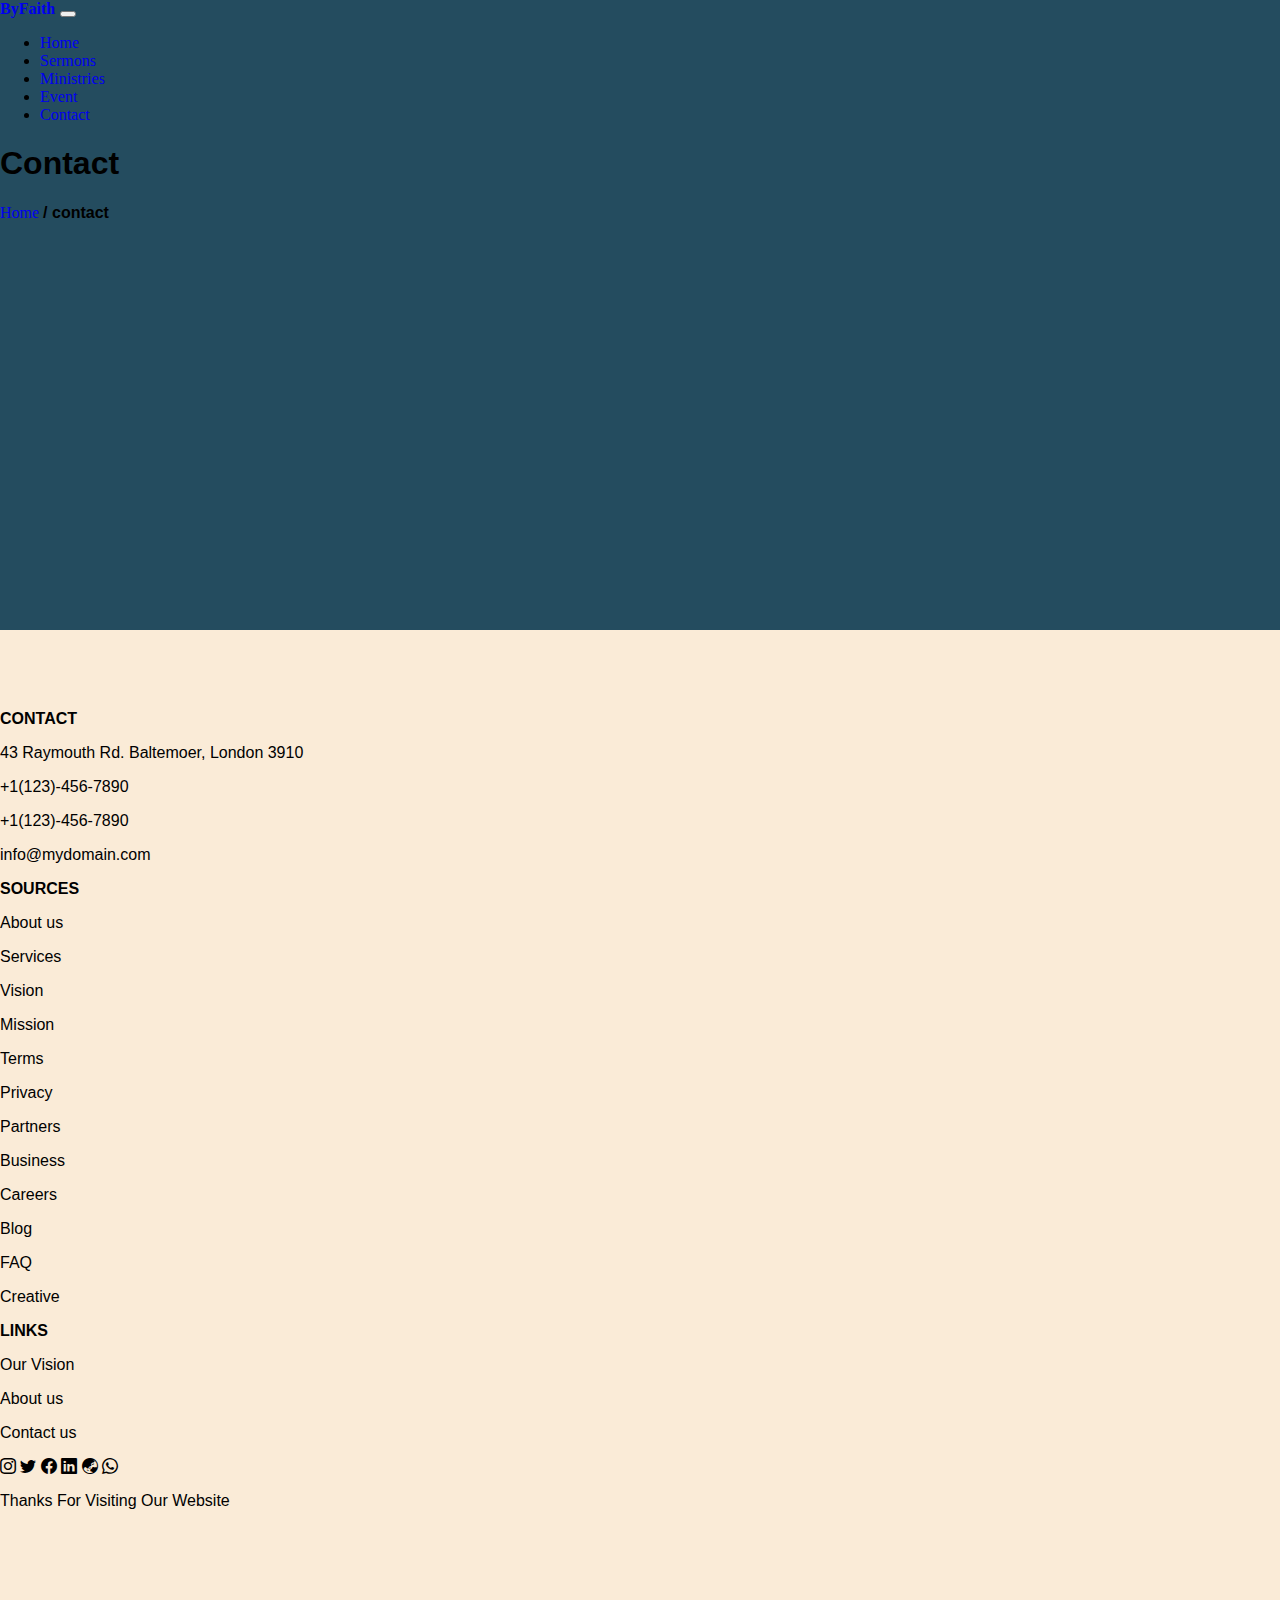
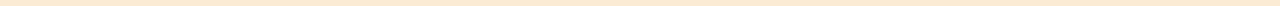
<file: contact.html>
<!DOCTYPE html>
<html lang="en">
<head>
    <meta charset="UTF-8">
    <meta name="viewport" content="width=device-width, initial-scale=1.0">
    <link href="https://cdn.jsdelivr.net/npm/bootstrap@5.0.2/dist/css/bootstrap.min.css" rel="stylesheet" integrity="sha384-EVSTQN3/azprG1Anm3QDgpJLIm9Nao0Yz1ztcQTwFspd3yD65VohhpuuCOmLASjC" crossorigin="anonymous">
    <script src="https://cdn.jsdelivr.net/npm/bootstrap@5.0.2/dist/js/bootstrap.bundle.min.js" integrity="sha384-MrcW6ZMFYlzcLA8Nl+NtUVF0sA7MsXsP1UyJoMp4YLEuNSfAP+JcXn/tWtIaxVXM" crossorigin="anonymous"></script>
    <link rel="stylesheet" href="style.css">
    <link rel="stylesheet" href="https://cdn.jsdelivr.net/npm/bootstrap-icons@1.11.1/font/bootstrap-icons.css">
    <title>Document</title>
</head>
<body>
    
    <!-- HEADER --> 

 
    <!-- Ministries -->
    <section  class="bg-section">
      <div class="container">
        <nav class="navbar navbar-expand-lg navbar-light bg-transparent">
          <div class="container">
            <a class="navbar-brand text-white" href="#" ><strong>ByFaith</strong></a>
            <button class="navbar-toggler " type="button" data-bs-toggle="collapse" data-bs-target="#navbarNav" aria-controls="navbarNav" aria-expanded="false" aria-label="Toggle navigation">
              <span class="navbar-toggler-icon "></span>
            </button>
          </div>
            <div class="collapse navbar-collapse" id="navbarNav">
              <ul class="navbar-nav ">
                <li class="nav-item">
                  <a class="nav-link active text-white" aria-current="page" href="./index.html">Home</a>
                </li>
                <li class="nav-item">
                  <a class="nav-link text-white" href="#">Sermons</a>
                </li>
                <li class="nav-item">
                  <a class="nav-link text-white" href="./ministries.html">Ministries</a>
                </li>
                <li class="nav-item">
                  <a class="nav-link text-white" href="Event.html">Event</a>
                </li>
                <li class="nav-item">
                  <a class="nav-link text-white" href="./contact.html">Contact</a>
                </li>
                
              </ul>
            </div>
          </div>
        </nav>
          <div class="row intro-text align-items-center justify-content-center">
          <div class="col-md-12 text-center pt-5 mt-4">
          <h1 class="site-heading site-animate fadeInUp site-animated text-white"><strong class="d-block text-white">Contact</strong></h1>
          <div class="d-flex justify-content-center"><a href="./index.html" class="text-warning">Home </a> <strong class="d-block text-white text-uppercase letter-spacing"><b> /</b> contact</strong></div>
          </div>
          </div>
          </div>
    </section>

      
       <!-- FOOTER -->
       <footer>
        <section class="container-flude site-section" id="section-footer">
        <div class="container">
          <div class="row">
            <div class="col-lg-4"><strong>CONTACT</strong>
              <p class="mt-4">43 Raymouth Rd. Baltemoer, London 3910</p>
              <p>+1(123)-456-7890</p>
              <p>+1(123)-456-7890</p>
              <p>info@mydomain.com</p>
            </div>
            <div class="col-lg-4"><strong>SOURCES</strong>
            <div class="row">
              <div class="col-6">
                <p class="mt-4">About us</p>
                <p>Services</p>
                <p>Vision</p>
                <p>Mission</p>
                <p>Terms</p>
                <p>Privacy</p>
              </div>
              <div class="col-6">
                <p class="mt-4">Partners</p>
                <p>Business</p>
                <p>Careers</p>
                <p>Blog</p>
                <p>FAQ</p>
                <p>Creative</p>
              </div>
            </div>
            </div>
            <div class="col-lg-4"><Strong>LINKS</Strong>
              <p class="mt-4">Our Vision</p>
              <p>About us</p>
              <p>Contact us</p>
              <span><i class="bi bi-instagram"></i> <i class="bi bi-twitter"></i> <i class="bi bi-facebook"></i> <i class="bi bi-linkedin"></i> <i class="bi bi-globe-asia-australia"></i> <i class="bi bi-whatsapp"></i></span>
            </div>
            <div class="row pt-4"><p class="h6 text-center mt-4">Thanks For Visiting Our Website</p></div>
          </div>
        </div>
      </section>
      </footer>
  </body>
  </html>
</file>
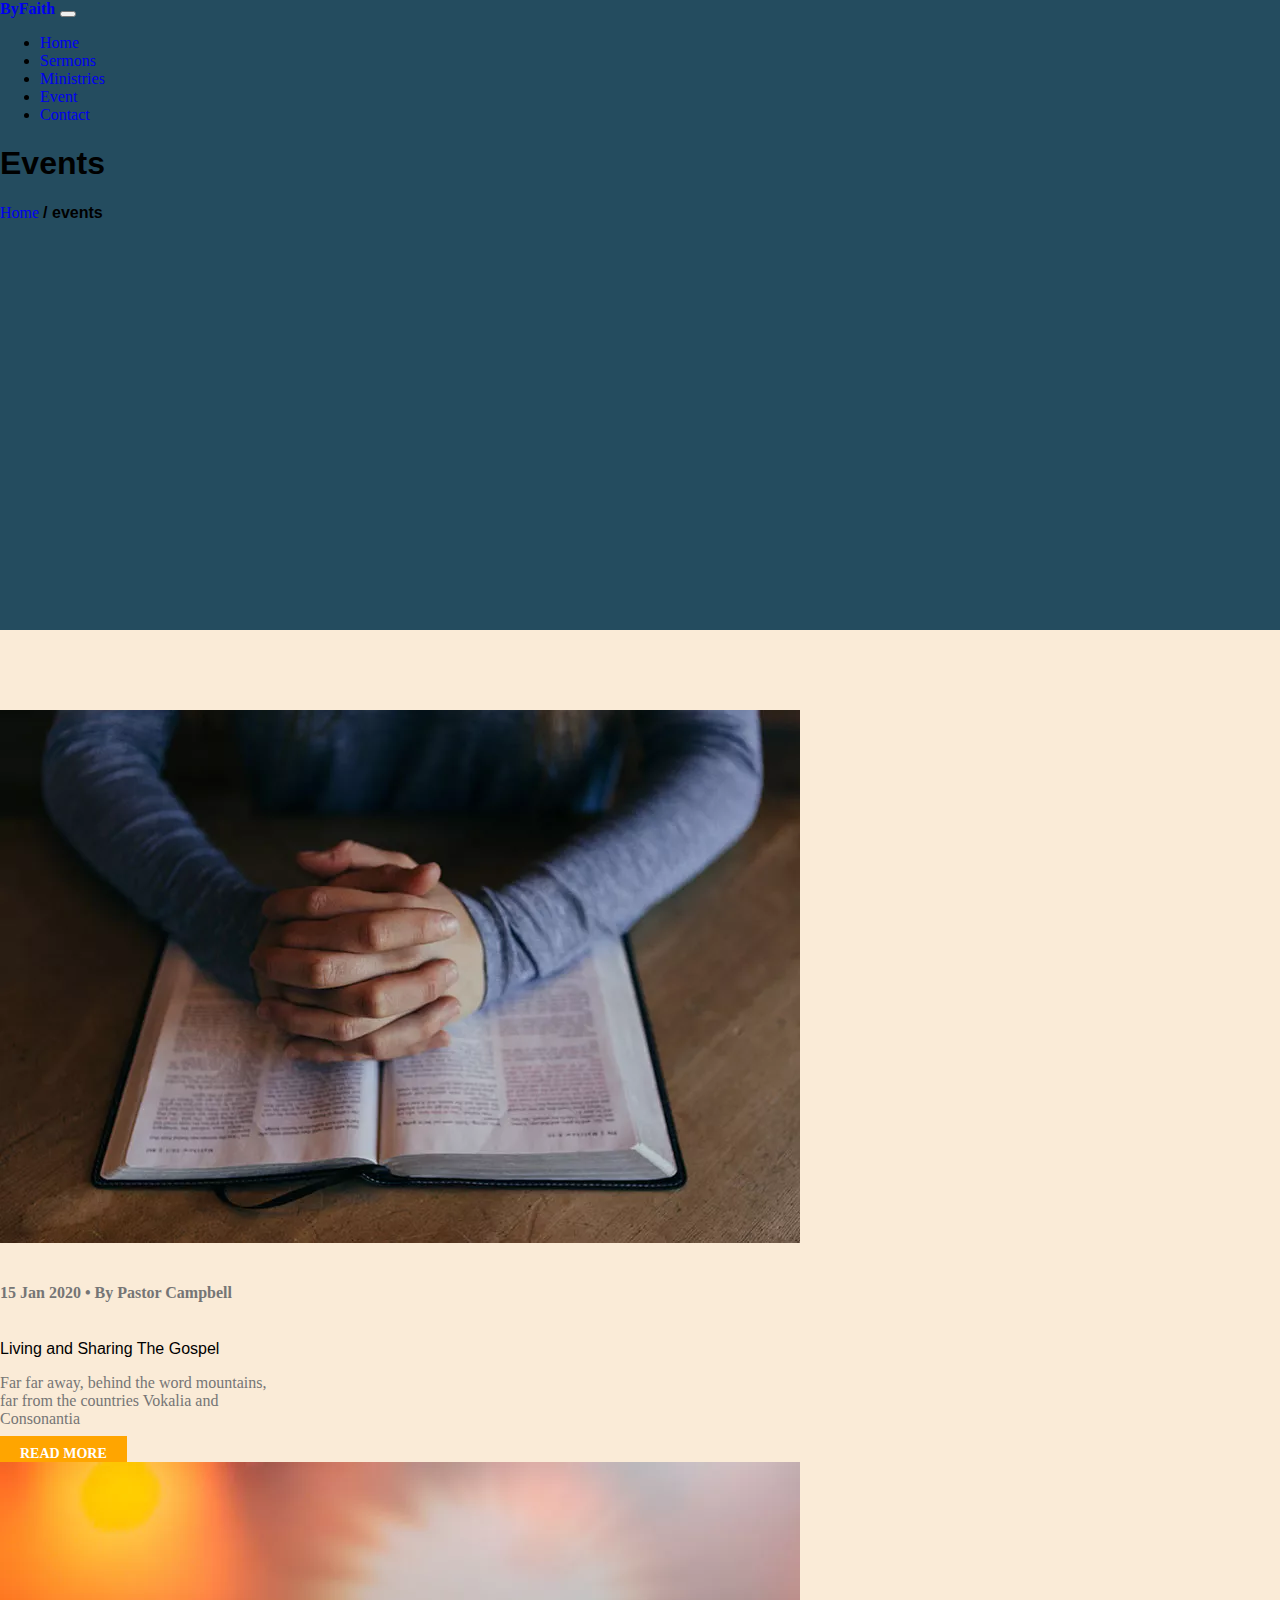
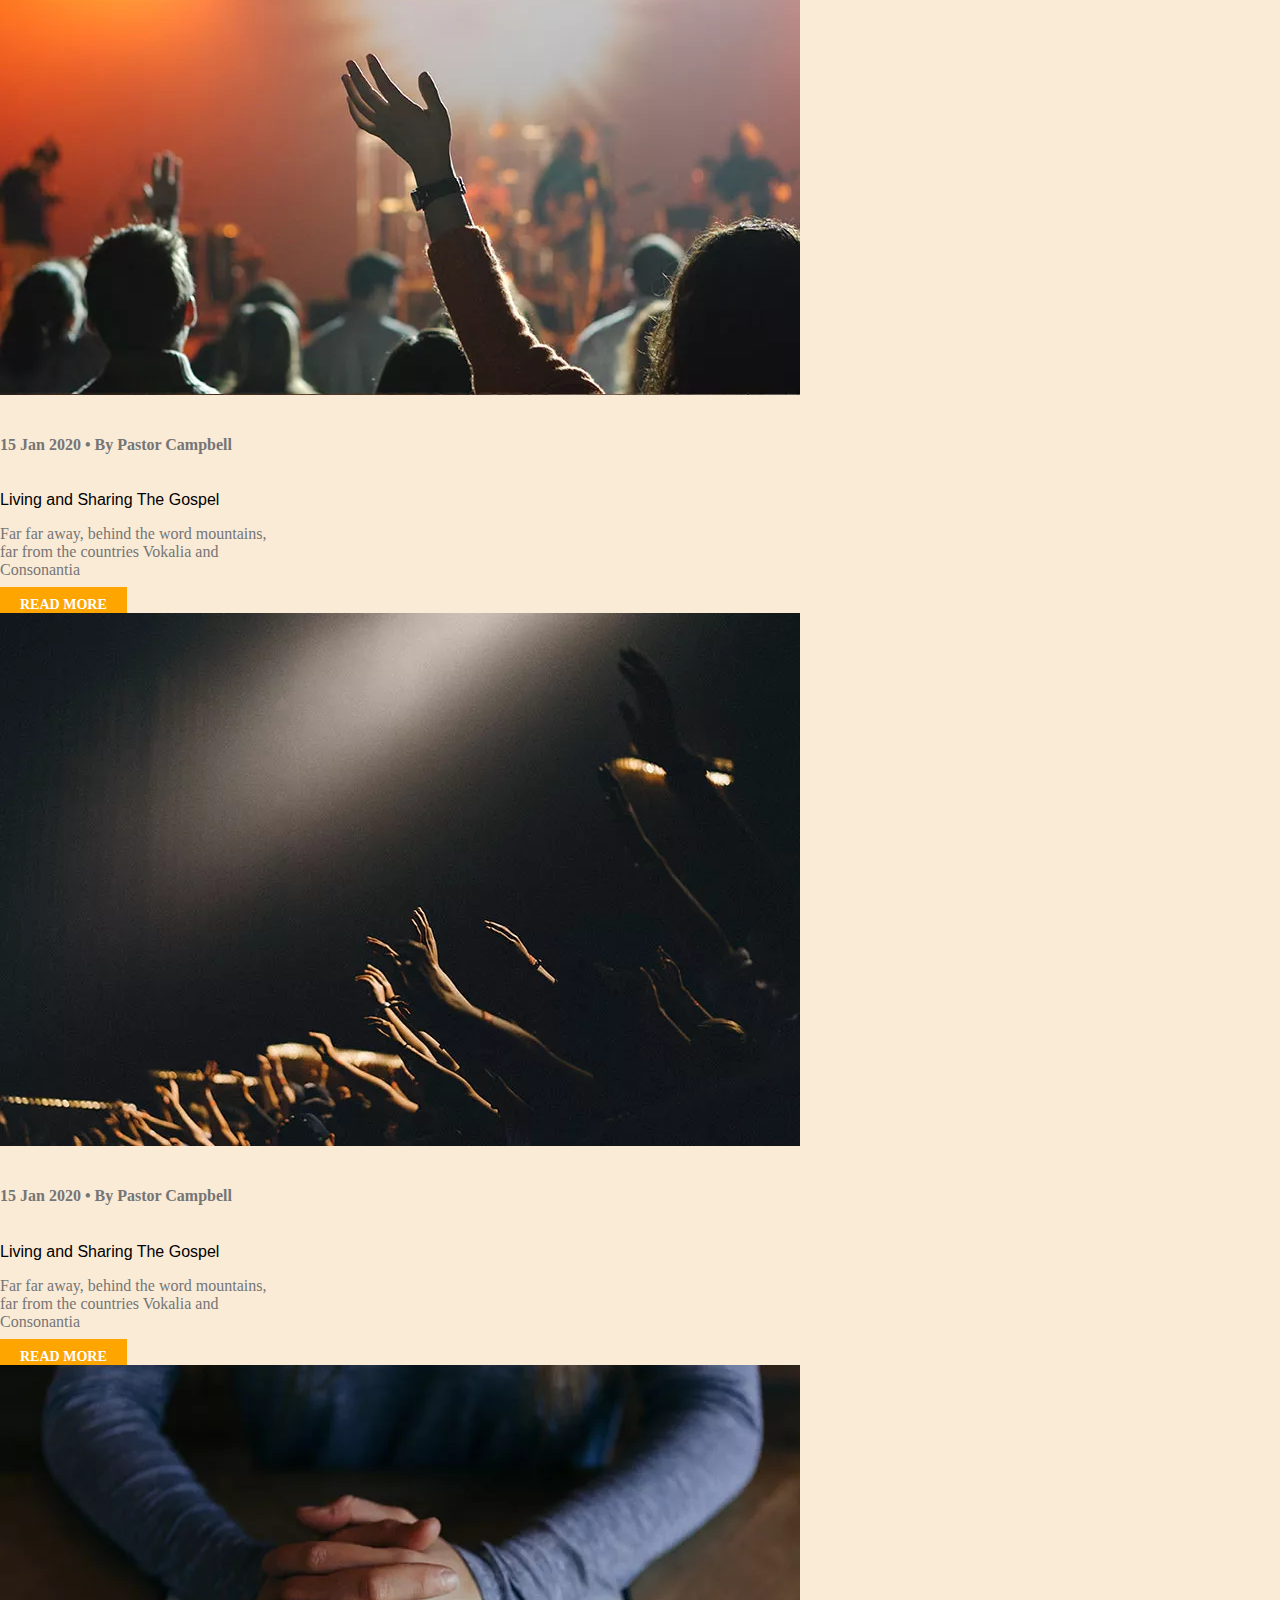
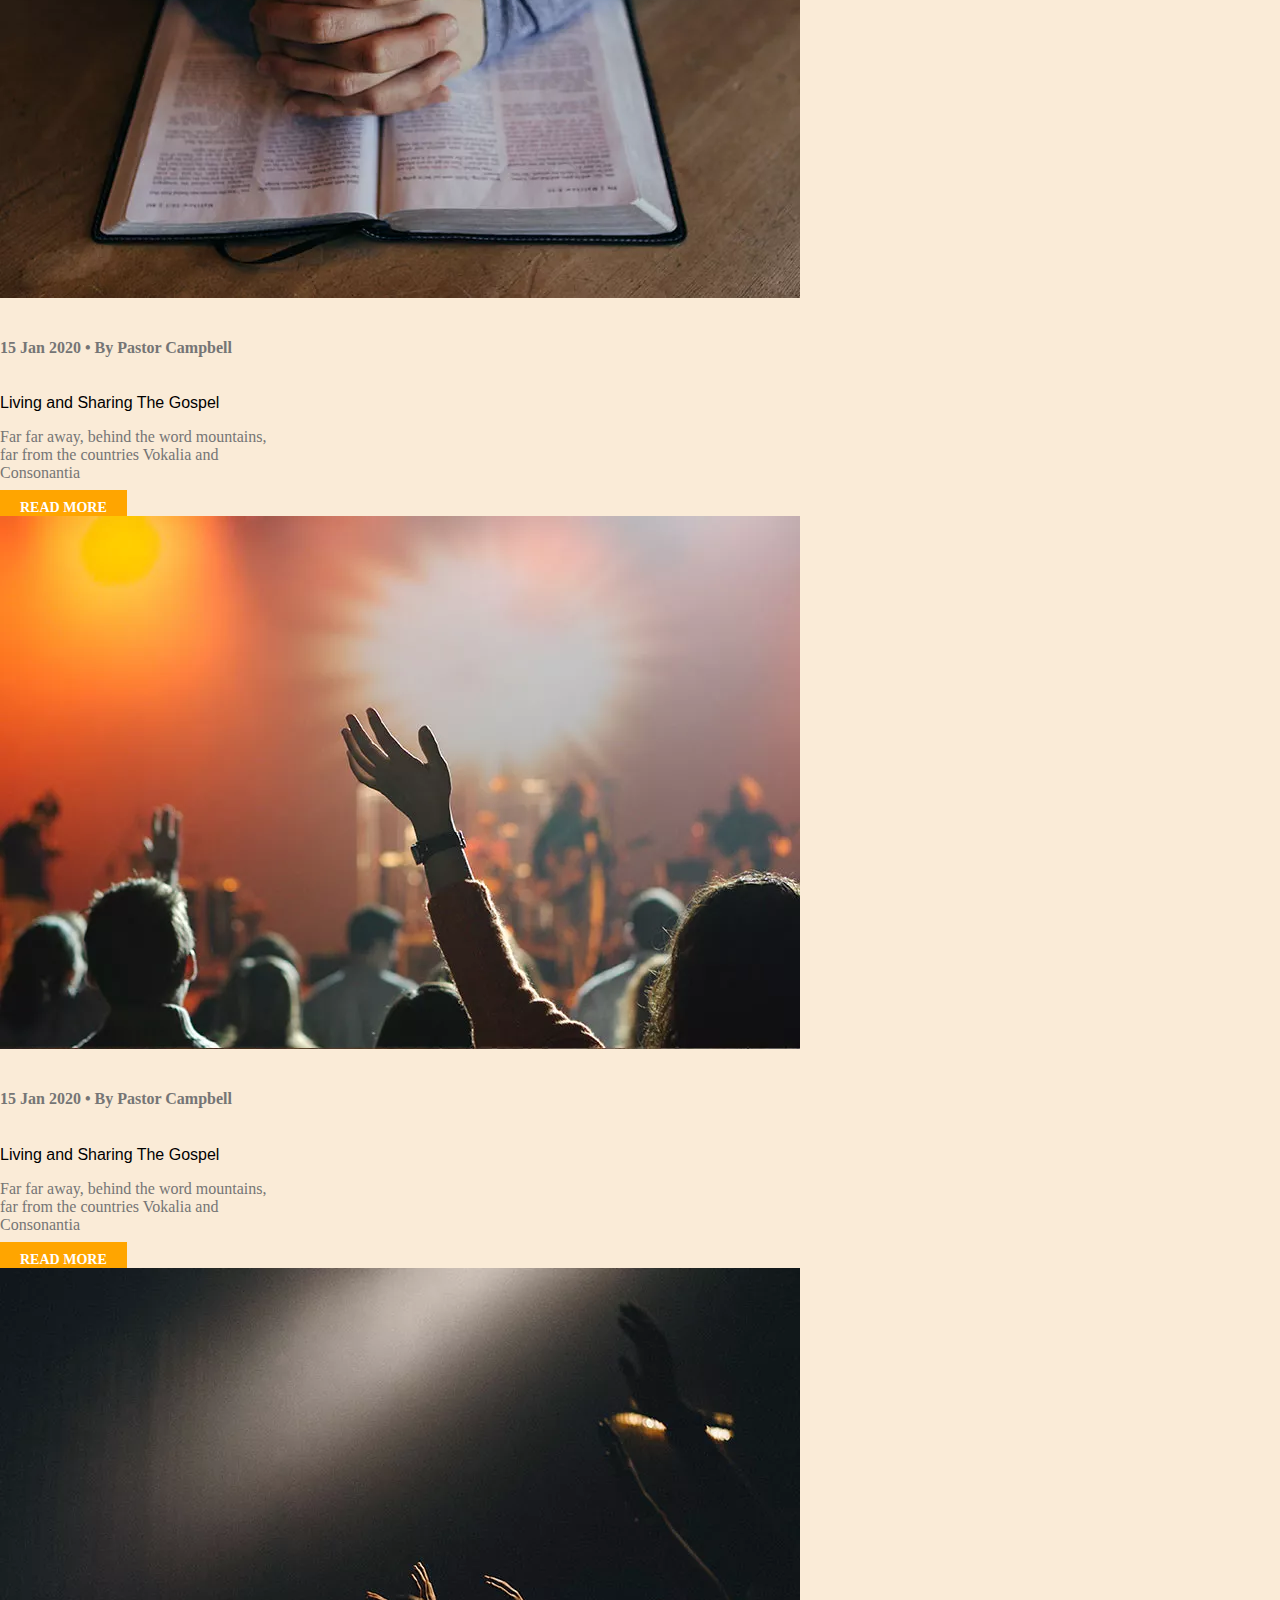
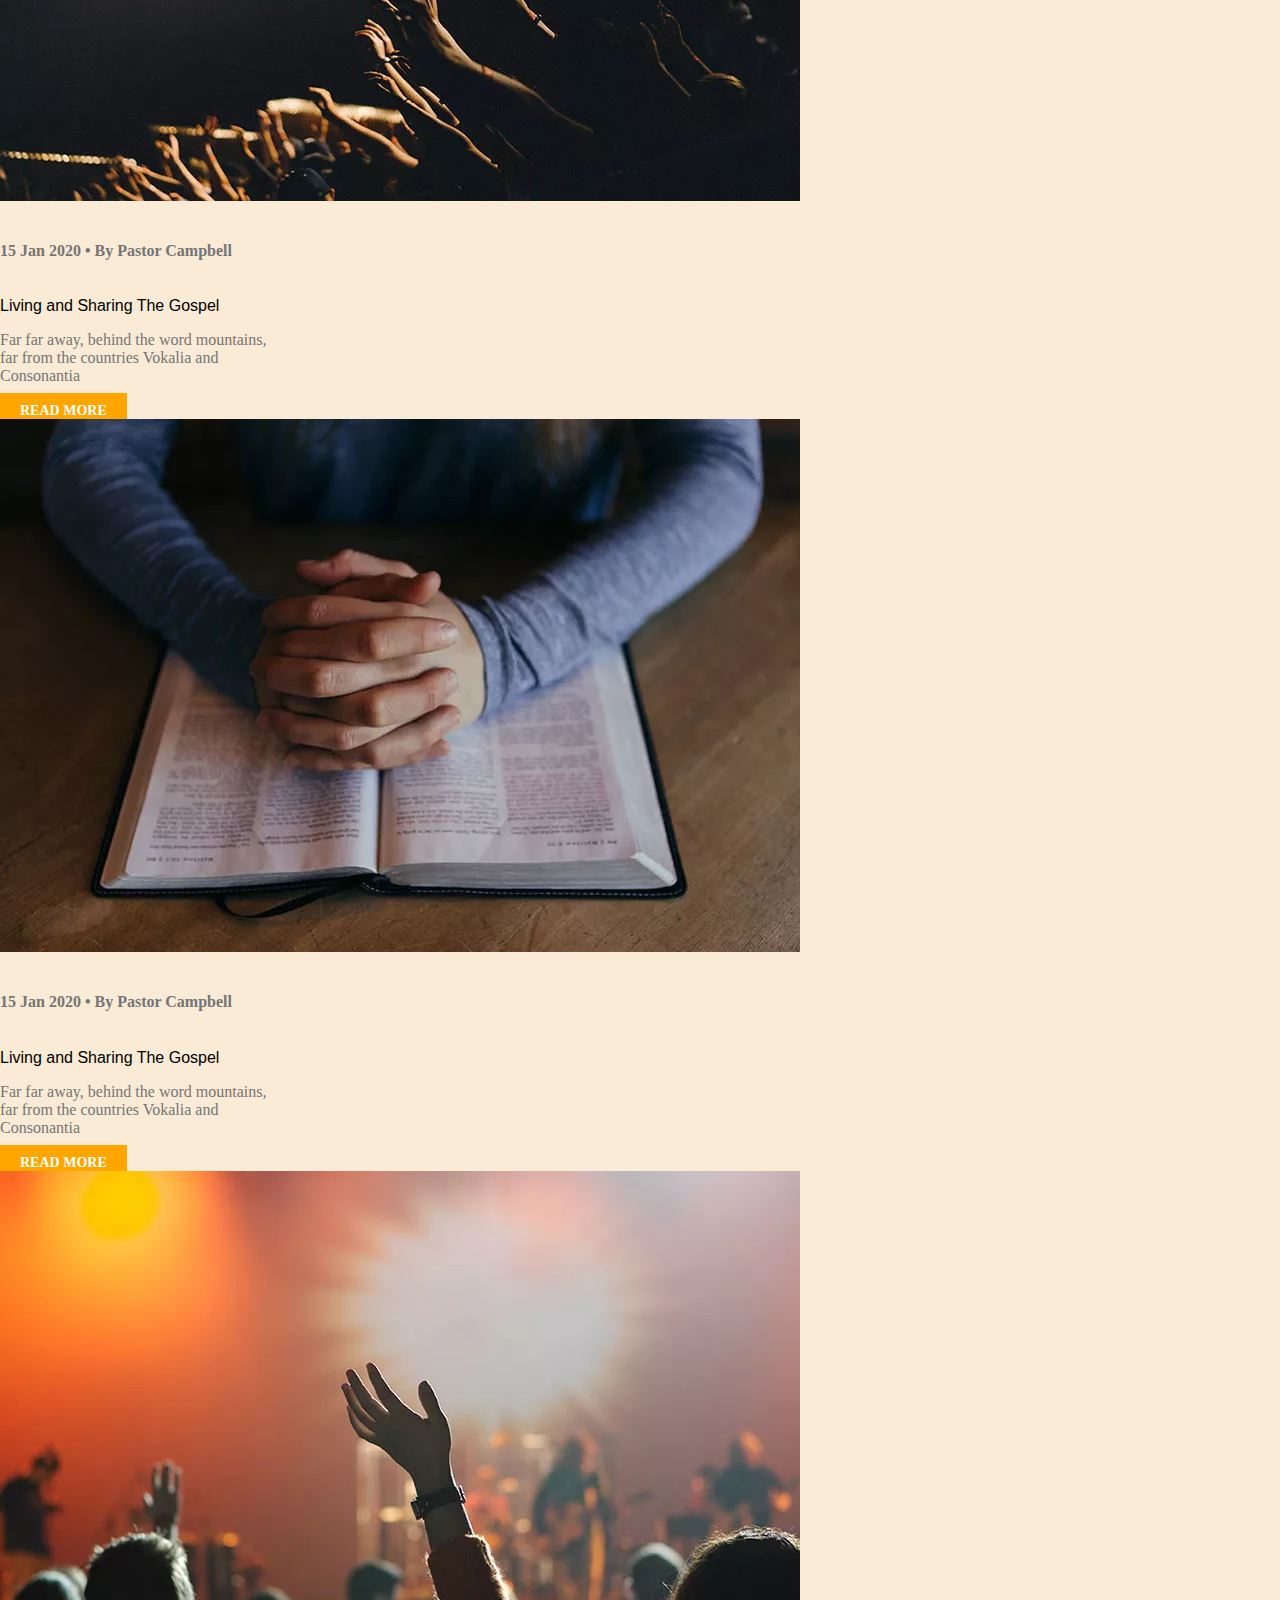
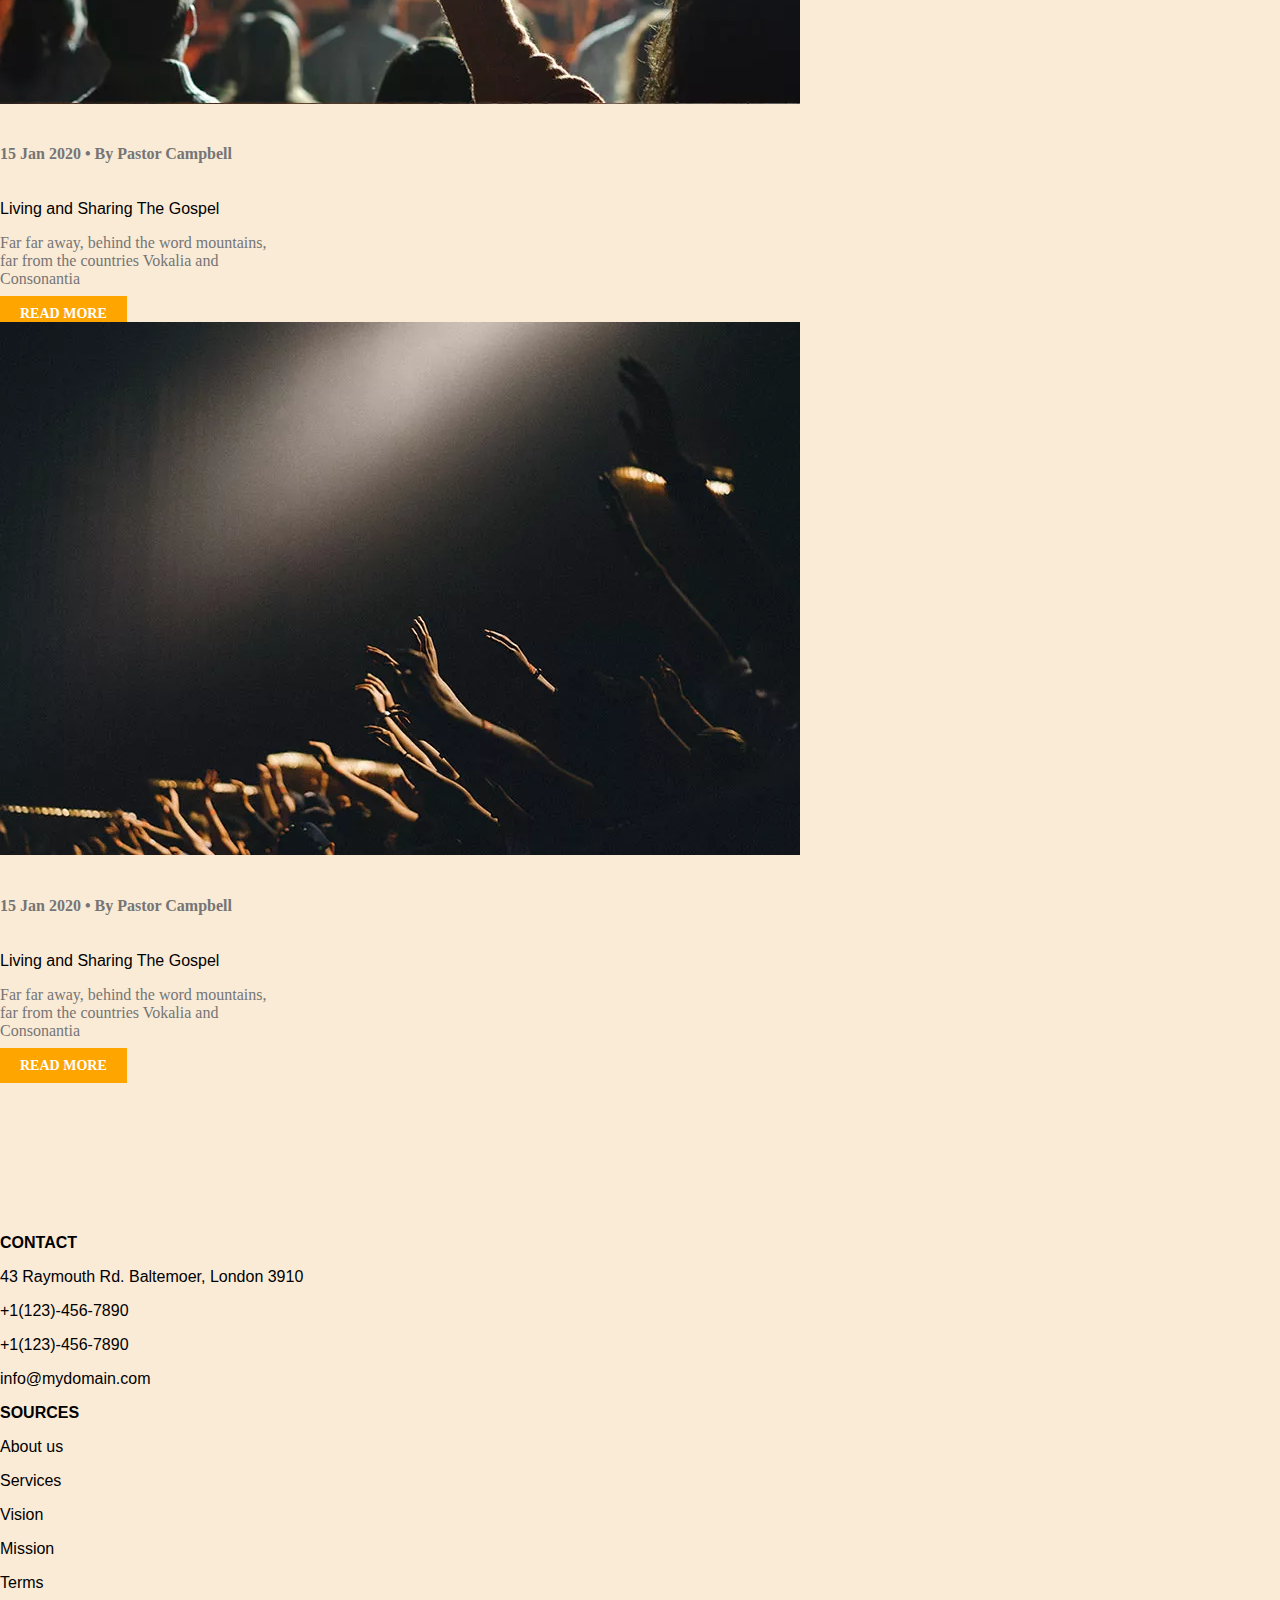
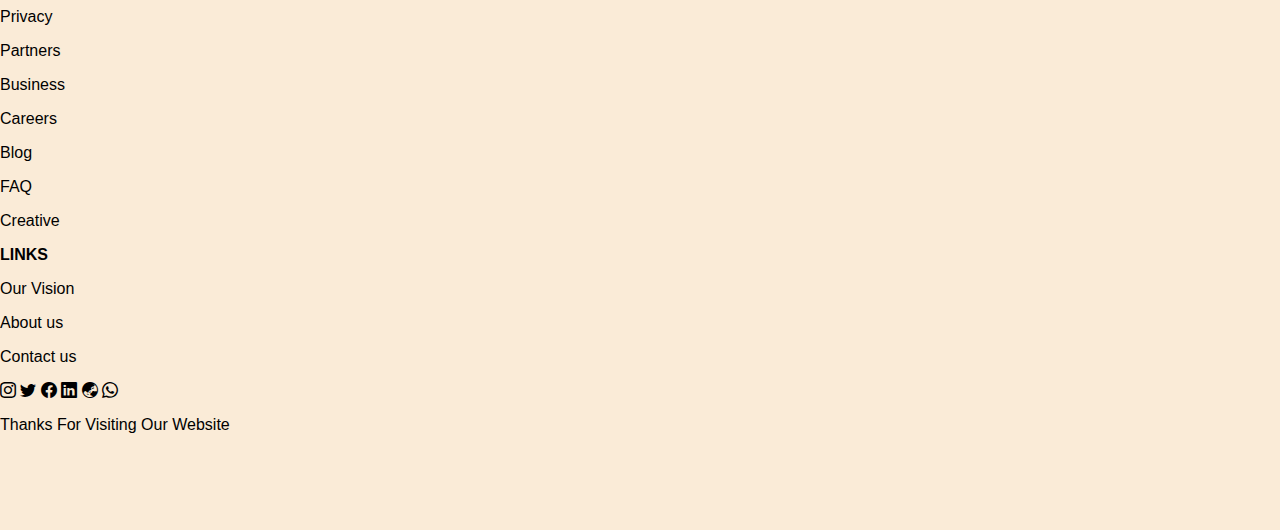
<file: Event.html>
<!DOCTYPE html>
<html lang="en">
<head>
    <meta charset="UTF-8">
    <meta name="viewport" content="width=device-width, initial-scale=1.0">
    <link href="https://cdn.jsdelivr.net/npm/bootstrap@5.0.2/dist/css/bootstrap.min.css" rel="stylesheet" integrity="sha384-EVSTQN3/azprG1Anm3QDgpJLIm9Nao0Yz1ztcQTwFspd3yD65VohhpuuCOmLASjC" crossorigin="anonymous">
    <script src="https://cdn.jsdelivr.net/npm/bootstrap@5.0.2/dist/js/bootstrap.bundle.min.js" integrity="sha384-MrcW6ZMFYlzcLA8Nl+NtUVF0sA7MsXsP1UyJoMp4YLEuNSfAP+JcXn/tWtIaxVXM" crossorigin="anonymous"></script>
    <link rel="stylesheet" href="style.css">
    <link rel="stylesheet" href="https://cdn.jsdelivr.net/npm/bootstrap-icons@1.11.1/font/bootstrap-icons.css">
    <title>Document</title>
</head>
<body>
    
    <!-- HEADER --> 


    <!-- Ministries -->
    <section  class="bg-section">
      <div class="container">
        <nav class="navbar navbar-expand-lg navbar-light bg-transparent">
          <div class="container">
            <a class="navbar-brand text-white" href="#" ><strong>ByFaith</strong></a>
            <button class="navbar-toggler " type="button" data-bs-toggle="collapse" data-bs-target="#navbarNav" aria-controls="navbarNav" aria-expanded="false" aria-label="Toggle navigation">
              <span class="navbar-toggler-icon "></span>
            </button>
          </div>
            <div class="collapse navbar-collapse" id="navbarNav">
              <ul class="navbar-nav ">
                <li class="nav-item">
                  <a class="nav-link active text-white" aria-current="page" href="./index.html">Home</a>
                </li>
                <li class="nav-item">
                  <a class="nav-link text-white" href="#">Sermons</a>
                </li>
                <li class="nav-item">
                  <a class="nav-link text-white" href="./ministries.html">Ministries</a>
                </li>
                <li class="nav-item">
                  <a class="nav-link text-white" href="Event.html">Event</a>
                </li>
                <li class="nav-item">
                  <a class="nav-link text-white" href="./contact.html">Contact</a>
                </li>
                
              </ul>
            </div>
          </div>
        </nav>
          <div class="row intro-text align-items-center justify-content-center">
          <div class="col-md-12 text-center pt-5 mt-4">
          <h1 class="site-heading site-animate fadeInUp site-animated text-white"><strong class="d-block text-white">Events</strong></h1>
          <div class="d-flex justify-content-center"><a href="./index.html" class="text-warning">Home </a> <strong class="d-block text-white text-uppercase letter-spacing"><b> /</b> events</strong></div>
          </div>
          </div>
          </div>
    </section>


    <!-- cards -->
    <section class="container-flude site-section" id="section-sermons">
    <div class="container">
    <div class="row mt-4" >
      <div class="col-lg-4">
        <div class="card" style="width: 22rem;">
<img src="./images/img_1.jpg.webp" class="card-img-top" alt="...">
<div class="card-body">
<h6 class="card-title font-s-c">15 Jan 2020 • By Pastor Campbell</h6>
<p class="h5">Living and Sharing The Gospel</p>
<p class="card-text font-s-c">Far far away, behind the word mountains,<br>far from the countries Vokalia and <br>Consonantia</p>
<a href="#" class="btn btn-warning rounded-pill">READ MORE</a>
</div>
</div>
      </div>
      <div class="col-lg-4">
        <div class="card" style="width: 22rem;">
<img src="./images/img_2.jpg.webp" class="card-img-top" alt="...">
<div class="card-body">
<h6 class="card-title font-s-c">15 Jan 2020 • By Pastor Campbell</h6>
<p class="h5">Living and Sharing The Gospel</p>
<p class="card-text font-s-c">Far far away, behind the word mountains, <br>far from the countries Vokalia and <br>Consonantia</p>
<a href="#" class="btn btn-warning rounded-pill">READ MORE</a>
</div>
</div>
      </div>
      <div class="col-lg-4">
        <div class="card" style="width: 22rem;">
<img src="./images/img_4.jpg.webp" class="card-img-top" alt="...">
<div class="card-body">
<h6 class="card-title font-s-c">15 Jan 2020 • By Pastor Campbell</h6>
<p class="h5">Living and Sharing The Gospel</p>
<p class="card-text font-s-c">Far far away, behind the word mountains, <br>far from the countries Vokalia and <br>Consonantia</p>
<a href="#" class="btn btn-warning rounded-pill">READ MORE</a>
</div>
</div>
      </div>
    </div>
    <div class="row mt-4" >
      <div class="col-lg-4">
        <div class="card" style="width: 22rem;">
<img src="./images/img_1.jpg.webp" class="card-img-top" alt="...">
<div class="card-body">
<h6 class="card-title font-s-c">15 Jan 2020 • By Pastor Campbell</h6>
<p class="h5">Living and Sharing The Gospel</p>
<p class="card-text font-s-c">Far far away, behind the word mountains,<br>far from the countries Vokalia and <br>Consonantia</p>
<a href="#" class="btn btn-warning rounded-pill">READ MORE</a>
</div>
</div>
      </div>
      <div class="col-lg-4">
        <div class="card" style="width: 22rem;">
<img src="./images/img_2.jpg.webp" class="card-img-top" alt="...">
<div class="card-body">
<h6 class="card-title font-s-c">15 Jan 2020 • By Pastor Campbell</h6>
<p class="h5">Living and Sharing The Gospel</p>
<p class="card-text font-s-c">Far far away, behind the word mountains, <br>far from the countries Vokalia and <br>Consonantia</p>
<a href="#" class="btn btn-warning rounded-pill">READ MORE</a>
</div>
</div>
      </div>
      <div class="col-lg-4">
        <div class="card" style="width: 22rem;">
<img src="./images/img_4.jpg.webp" class="card-img-top" alt="...">
<div class="card-body">
<h6 class="card-title font-s-c">15 Jan 2020 • By Pastor Campbell</h6>
<p class="h5">Living and Sharing The Gospel</p>
<p class="card-text font-s-c">Far far away, behind the word mountains, <br>far from the countries Vokalia and <br>Consonantia</p>
<a href="#" class="btn btn-warning rounded-pill">READ MORE</a>
</div>
</div>
      </div>
    </div>
    <div class="row mt-4" >
      <div class="col-lg-4">
        <div class="card" style="width: 22rem;">
<img src="./images/img_1.jpg.webp" class="card-img-top" alt="...">
<div class="card-body">
<h6 class="card-title font-s-c">15 Jan 2020 • By Pastor Campbell</h6>
<p class="h5">Living and Sharing The Gospel</p>
<p class="card-text font-s-c">Far far away, behind the word mountains,<br>far from the countries Vokalia and <br>Consonantia</p>
<a href="#" class="btn btn-warning rounded-pill">READ MORE</a>
</div>
</div>
      </div>
      <div class="col-lg-4">
        <div class="card" style="width: 22rem;">
<img src="./images/img_2.jpg.webp" class="card-img-top" alt="...">
<div class="card-body">
<h6 class="card-title font-s-c">15 Jan 2020 • By Pastor Campbell</h6>
<p class="h5">Living and Sharing The Gospel</p>
<p class="card-text font-s-c">Far far away, behind the word mountains, <br>far from the countries Vokalia and <br>Consonantia</p>
<a href="#" class="btn btn-warning rounded-pill">READ MORE</a>
</div>
</div>
      </div>
      <div class="col-lg-4">
        <div class="card" style="width: 22rem;">
<img src="./images/img_4.jpg.webp" class="card-img-top" alt="...">
<div class="card-body">
<h6 class="card-title font-s-c">15 Jan 2020 • By Pastor Campbell</h6>
<p class="h5">Living and Sharing The Gospel</p>
<p class="card-text font-s-c">Far far away, behind the word mountains, <br>far from the countries Vokalia and <br>Consonantia</p>
<a href="#" class="btn btn-warning rounded-pill">READ MORE</a>
</div>
</div>
      </div>
    </div>
    </div>
    </section>
       <!-- FOOTER -->
       <footer>
        <section class="container-flude site-section" id="section-footer">
        <div class="container">
          <div class="row">
            <div class="col-lg-4"><strong>CONTACT</strong>
              <p class="mt-4">43 Raymouth Rd. Baltemoer, London 3910</p>
              <p>+1(123)-456-7890</p>
              <p>+1(123)-456-7890</p>
              <p>info@mydomain.com</p>
            </div>
            <div class="col-lg-4"><strong>SOURCES</strong>
            <div class="row">
              <div class="col-6">
                <p class="mt-4">About us</p>
                <p>Services</p>
                <p>Vision</p>
                <p>Mission</p>
                <p>Terms</p>
                <p>Privacy</p>
              </div>
              <div class="col-6">
                <p class="mt-4">Partners</p>
                <p>Business</p>
                <p>Careers</p>
                <p>Blog</p>
                <p>FAQ</p>
                <p>Creative</p>
              </div>
            </div>
            </div>
            <div class="col-lg-4"><Strong>LINKS</Strong>
              <p class="mt-4">Our Vision</p>
              <p>About us</p>
              <p>Contact us</p>
              <span><i class="bi bi-instagram"></i> <i class="bi bi-twitter"></i> <i class="bi bi-facebook"></i> <i class="bi bi-linkedin"></i> <i class="bi bi-globe-asia-australia"></i> <i class="bi bi-whatsapp"></i></span>
            </div>
            <div class="row pt-4"><p class="h6 text-center mt-4">Thanks For Visiting Our Website</p></div>
          </div>
        </div>
      </section>
      </footer>
  </body>
  </html>
</file>
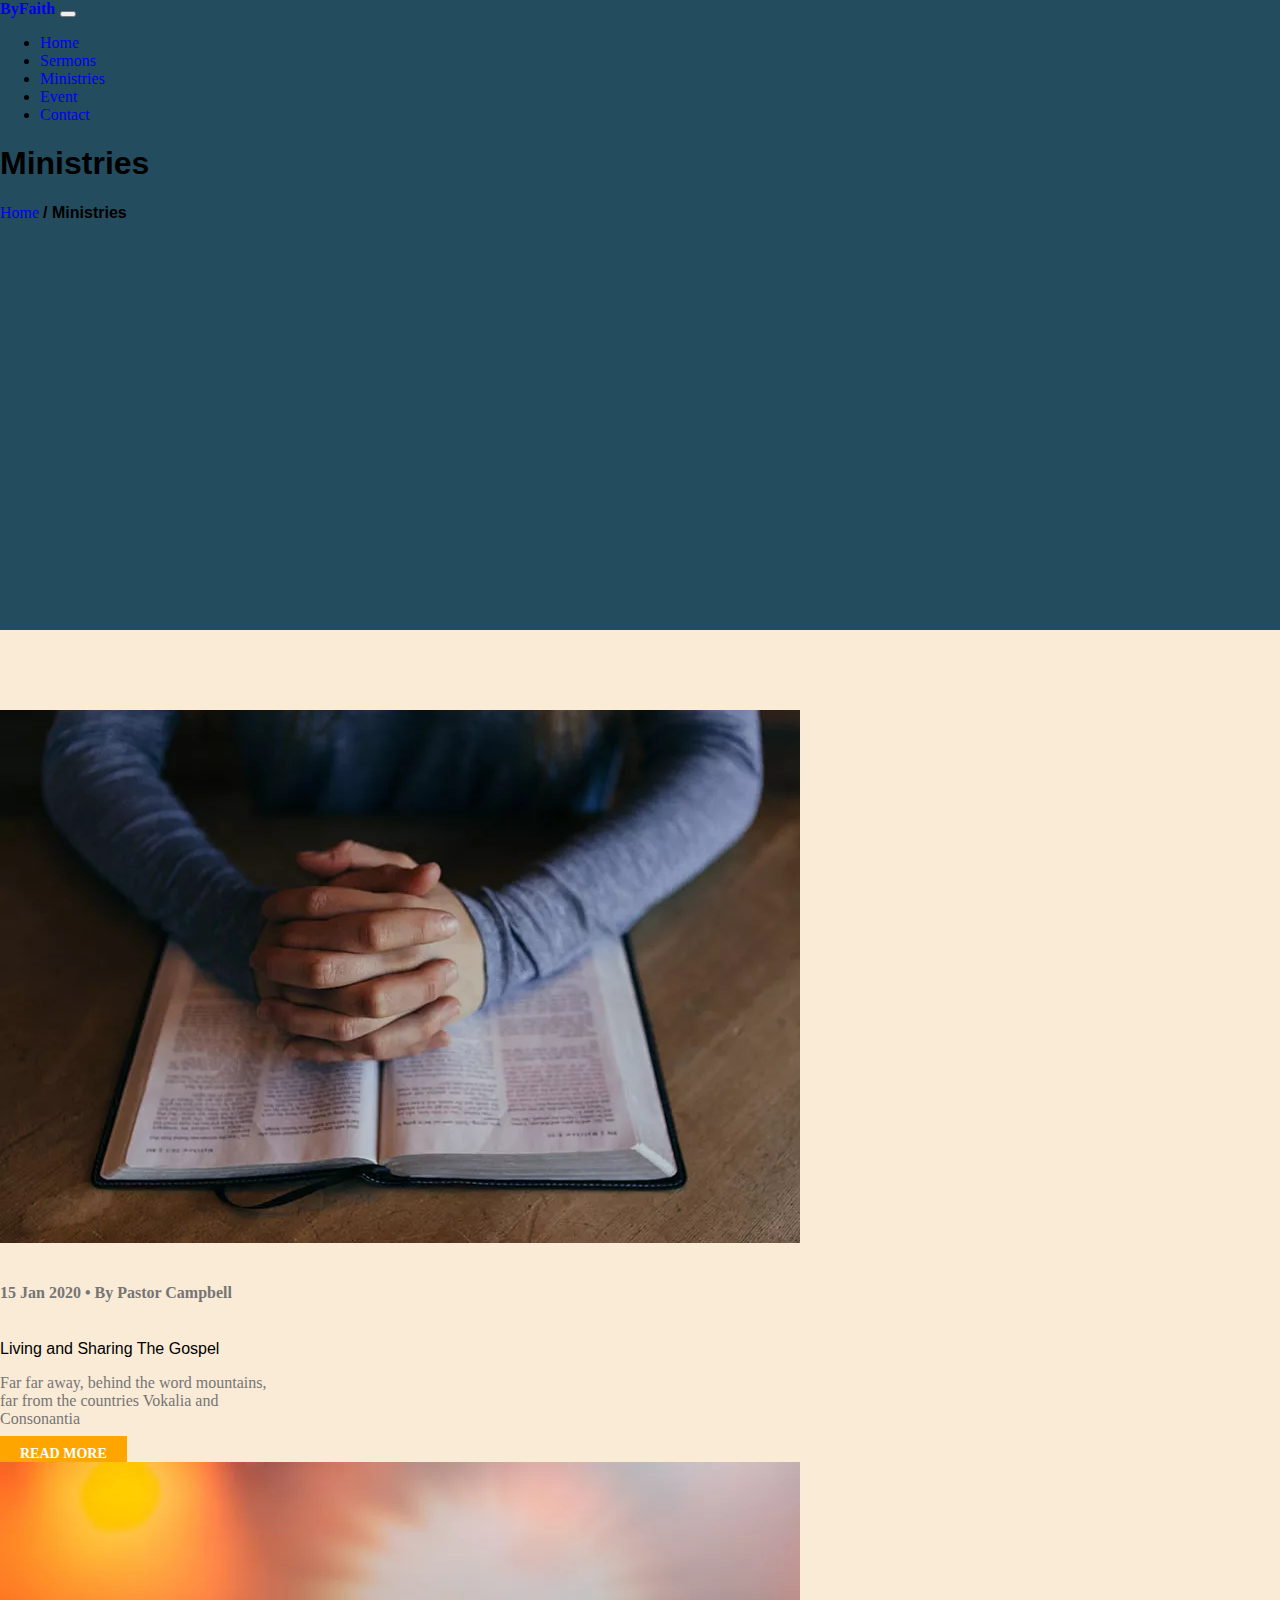
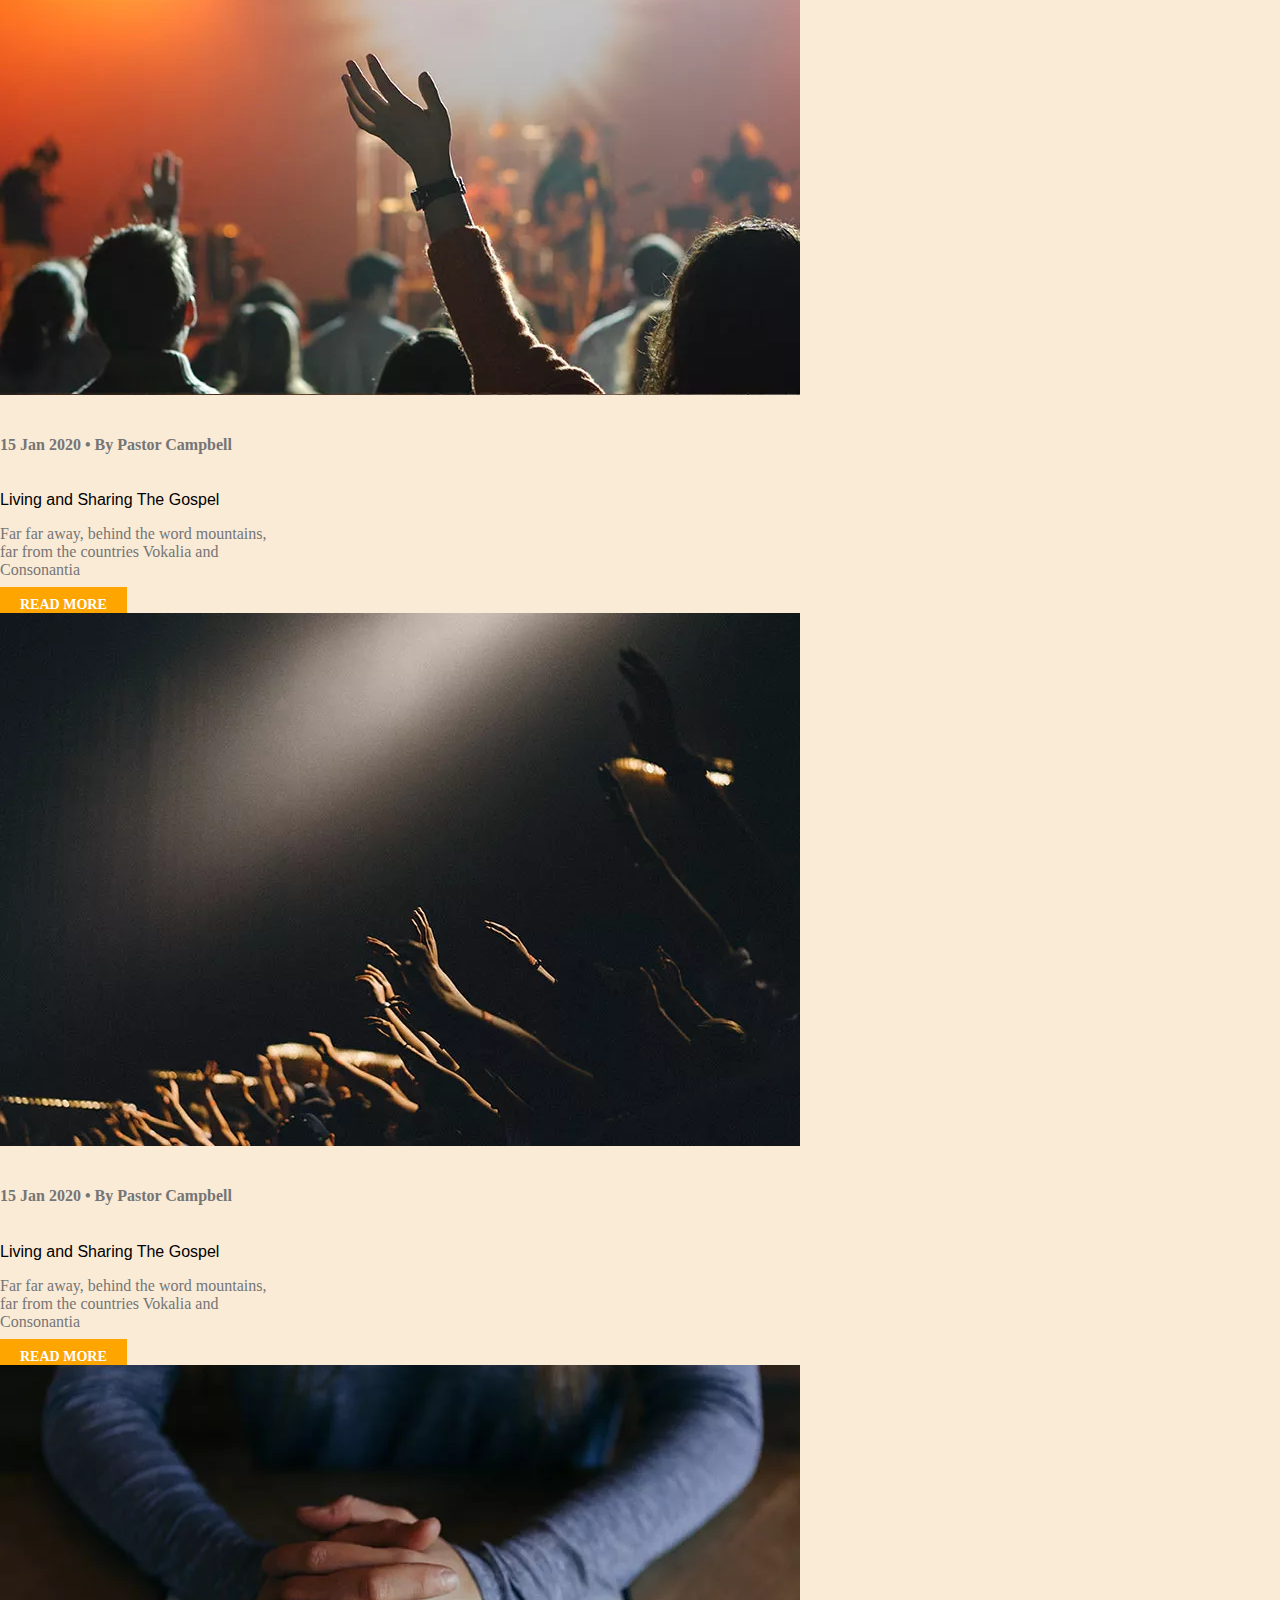
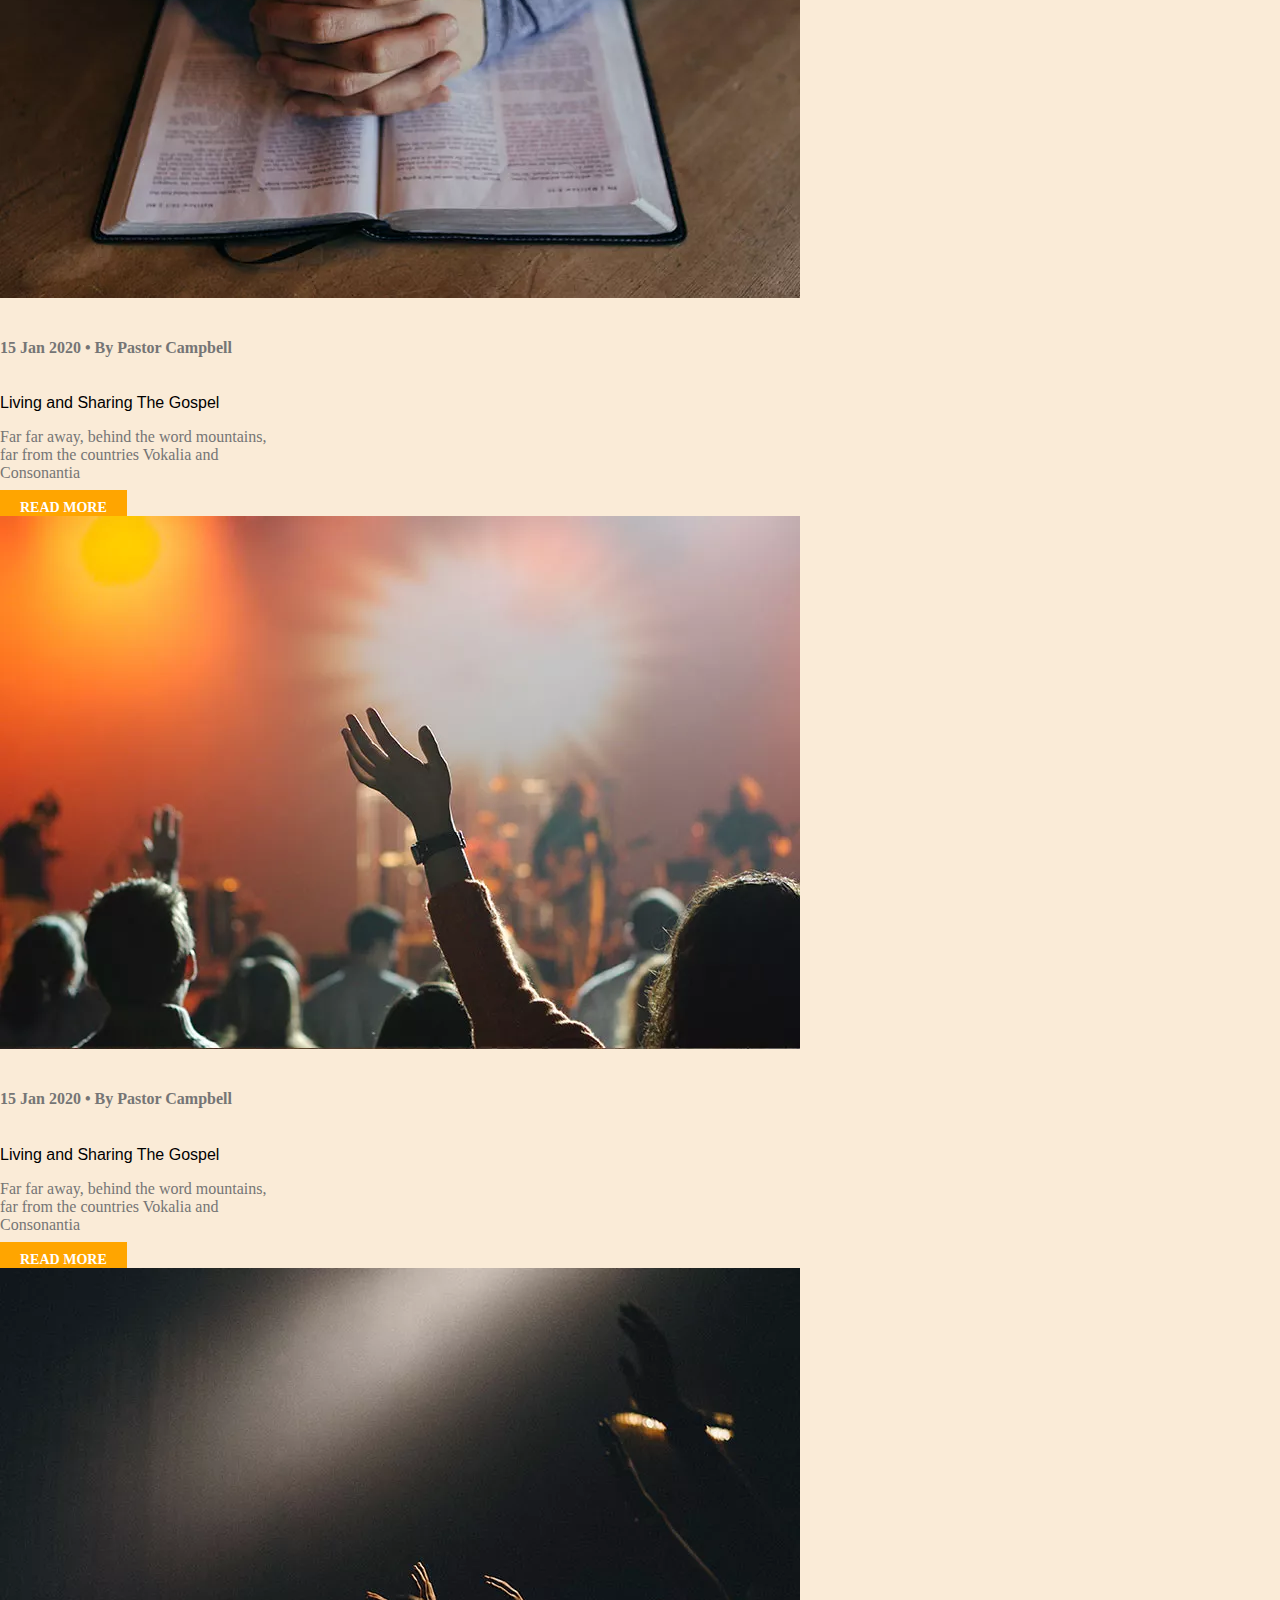
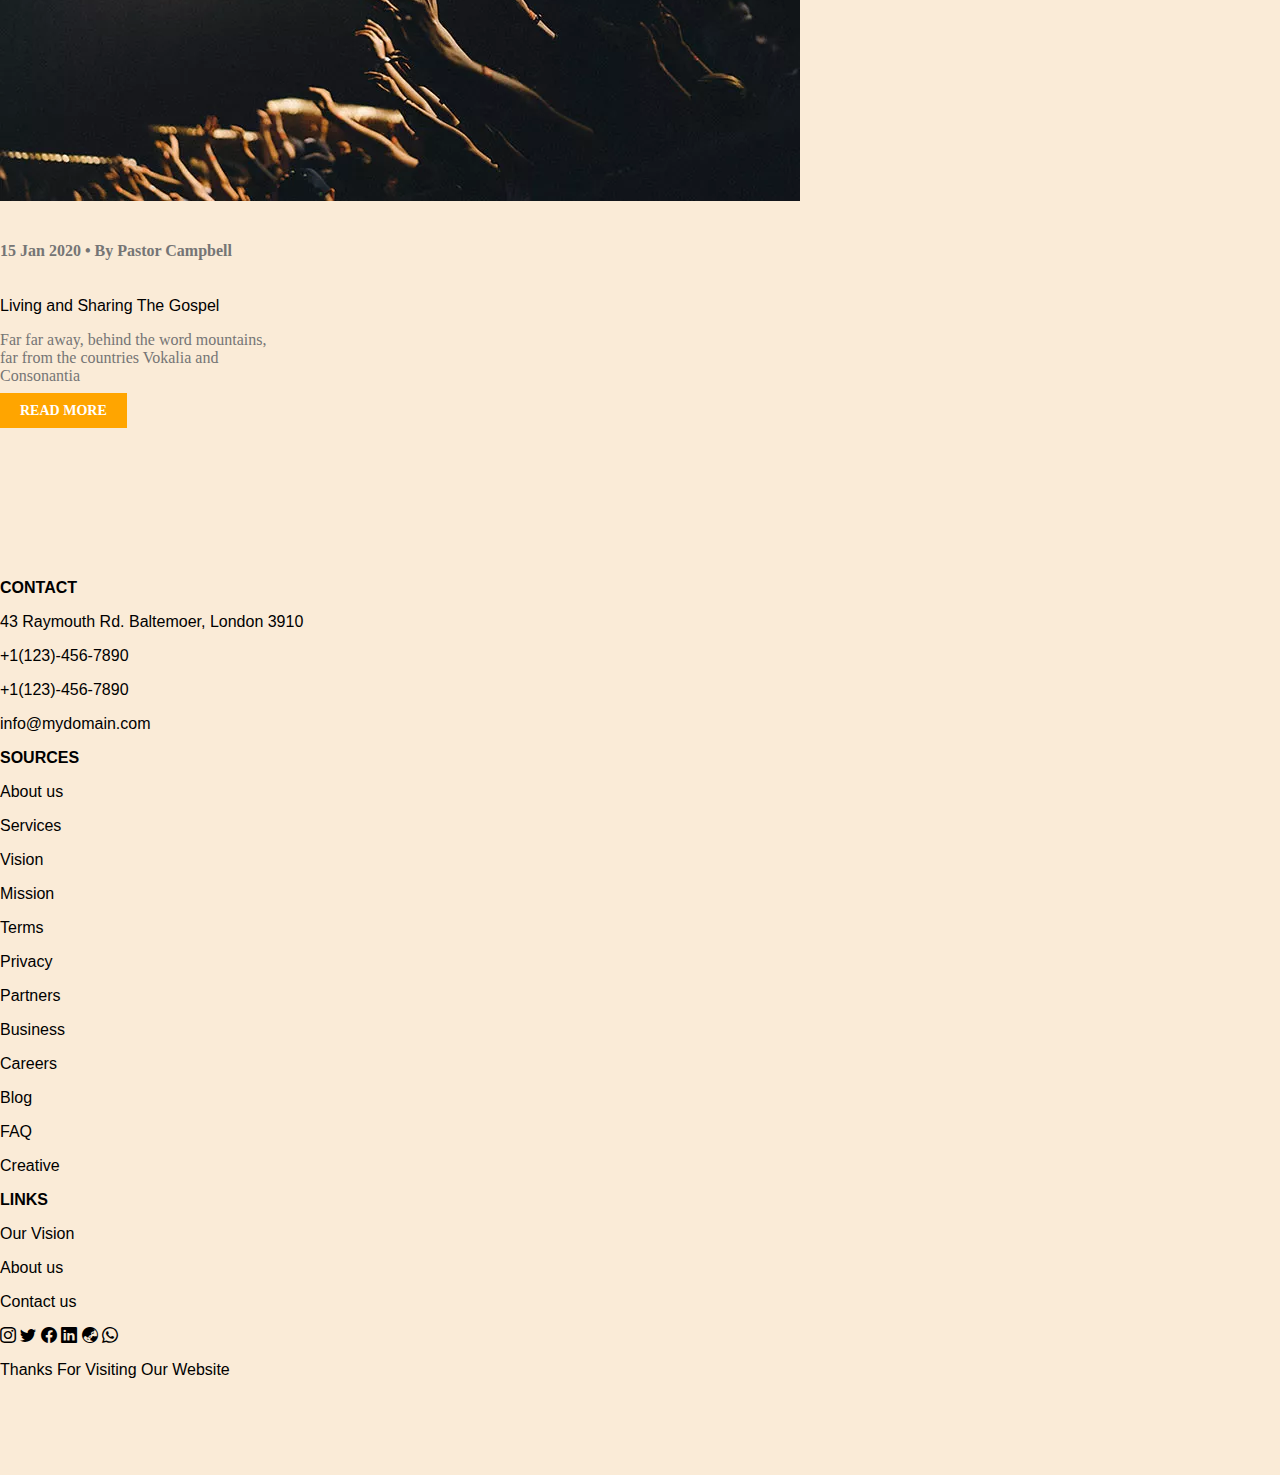
<file: ministries.html>
<!DOCTYPE html>
<html lang="en">
<head>
    <meta charset="UTF-8">
    <meta name="viewport" content="width=device-width, initial-scale=1.0">
    <link href="https://cdn.jsdelivr.net/npm/bootstrap@5.0.2/dist/css/bootstrap.min.css" rel="stylesheet" integrity="sha384-EVSTQN3/azprG1Anm3QDgpJLIm9Nao0Yz1ztcQTwFspd3yD65VohhpuuCOmLASjC" crossorigin="anonymous">
    <script src="https://cdn.jsdelivr.net/npm/bootstrap@5.0.2/dist/js/bootstrap.bundle.min.js" integrity="sha384-MrcW6ZMFYlzcLA8Nl+NtUVF0sA7MsXsP1UyJoMp4YLEuNSfAP+JcXn/tWtIaxVXM" crossorigin="anonymous"></script>
    <link rel="stylesheet" href="style.css">
    <link rel="stylesheet" href="https://cdn.jsdelivr.net/npm/bootstrap-icons@1.11.1/font/bootstrap-icons.css">
    <title>Document</title>
</head>
<body>
    
    <!-- HEADER --> 



    
    <!-- Ministries -->
    <section  class="bg-section">
      <div class="container">
        <nav class="navbar navbar-expand-lg navbar-light bg-transparent">
          <div class="container">
            <a class="navbar-brand text-white" href="#" ><strong>ByFaith</strong></a>
            <button class="navbar-toggler " type="button" data-bs-toggle="collapse" data-bs-target="#navbarNav" aria-controls="navbarNav" aria-expanded="false" aria-label="Toggle navigation">
              <span class="navbar-toggler-icon "></span>
            </button>
          </div>
            <div class="collapse navbar-collapse" id="navbarNav">
              <ul class="navbar-nav ">
                <li class="nav-item">
                  <a class="nav-link active text-white" aria-current="page" href="./index.html">Home</a>
                </li>
                <li class="nav-item">
                  <a class="nav-link text-white" href="#">Sermons</a>
                </li>
                <li class="nav-item">
                  <a class="nav-link text-white" href="./ministries.html">Ministries</a>
                </li>
                <li class="nav-item">
                  <a class="nav-link text-white" href="Event.html">Event</a>
                </li>
                <li class="nav-item">
                  <a class="nav-link text-white" href="./contact.html">Contact</a>
                </li>
                
              </ul>
            </div>
          </div>
        </nav>
          <div class="row intro-text align-items-center justify-content-center">
          <div class="col-md-12 text-center pt-5 mt-4">
          <h1 class="site-heading site-animate fadeInUp site-animated text-white"><strong class="d-block text-white">Ministries</strong></h1>
          <div class="d-flex justify-content-center"><a href="./index.html" class="text-warning">Home </a> <strong class="d-block text-white text-uppercase letter-spacing"><b> /</b> Ministries</strong></div>
          </div>
          </div>
          </div>
    </section>

    <!-- Cards -->
    <section class="container-flude site-section" id="section-sermons">
      <div class="container">    
        <div class="row mt-4" >
          <div class="col-lg-4">
            <div class="card" style="width: 22rem;">
  <img src="./images/img_1.jpg.webp" class="card-img-top" alt="...">
  <div class="card-body">
    <h6 class="card-title font-s-c">15 Jan 2020 • By Pastor Campbell</h6>
    <p class="h5">Living and Sharing The Gospel</p>
    <p class="card-text font-s-c">Far far away, behind the word mountains,<br>far from the countries Vokalia and <br>Consonantia</p>
    <a href="#" class="btn btn-warning rounded-pill">READ MORE</a>
  </div>
</div>
          </div>
          <div class="col-lg-4">
            <div class="card" style="width: 22rem;">
  <img src="./images/img_2.jpg.webp" class="card-img-top" alt="...">
  <div class="card-body">
    <h6 class="card-title font-s-c">15 Jan 2020 • By Pastor Campbell</h6>
    <p class="h5">Living and Sharing The Gospel</p>
    <p class="card-text font-s-c">Far far away, behind the word mountains, <br>far from the countries Vokalia and <br>Consonantia</p>
    <a href="#" class="btn btn-warning rounded-pill">READ MORE</a>
  </div>
</div>
          </div>
          <div class="col-lg-4">
            <div class="card" style="width: 22rem;">
  <img src="./images/img_4.jpg.webp" class="card-img-top" alt="...">
  <div class="card-body">
    <h6 class="card-title font-s-c">15 Jan 2020 • By Pastor Campbell</h6>
    <p class="h5">Living and Sharing The Gospel</p>
    <p class="card-text font-s-c">Far far away, behind the word mountains, <br>far from the countries Vokalia and <br>Consonantia</p>
    <a href="#" class="btn btn-warning rounded-pill">READ MORE</a>
  </div>
</div>
          </div>
        </div>
        <div class="row mt-4" >
          <div class="col-lg-4">
            <div class="card" style="width: 22rem;">
  <img src="./images/img_1.jpg.webp" class="card-img-top" alt="...">
  <div class="card-body">
    <h6 class="card-title font-s-c">15 Jan 2020 • By Pastor Campbell</h6>
    <p class="h5">Living and Sharing The Gospel</p>
    <p class="card-text font-s-c">Far far away, behind the word mountains,<br>far from the countries Vokalia and <br>Consonantia</p>
    <a href="#" class="btn btn-warning rounded-pill">READ MORE</a>
  </div>
</div>
          </div>
          <div class="col-lg-4">
            <div class="card" style="width: 22rem;">
  <img src="./images/img_2.jpg.webp" class="card-img-top" alt="...">
  <div class="card-body">
    <h6 class="card-title font-s-c">15 Jan 2020 • By Pastor Campbell</h6>
    <p class="h5">Living and Sharing The Gospel</p>
    <p class="card-text font-s-c">Far far away, behind the word mountains, <br>far from the countries Vokalia and <br>Consonantia</p>
    <a href="#" class="btn btn-warning rounded-pill">READ MORE</a>
  </div>
</div>
          </div>
          <div class="col-lg-4">
            <div class="card" style="width: 22rem;">
  <img src="./images/img_4.jpg.webp" class="card-img-top" alt="...">
  <div class="card-body">
    <h6 class="card-title font-s-c">15 Jan 2020 • By Pastor Campbell</h6>
    <p class="h5">Living and Sharing The Gospel</p>
    <p class="card-text font-s-c">Far far away, behind the word mountains, <br>far from the countries Vokalia and <br>Consonantia</p>
    <a href="#" class="btn btn-warning rounded-pill">READ MORE</a>
  </div>
</div>
          </div>
        </div>
      </div>
    </section>

       <!-- FOOTER -->
       <footer>
        <section class="container-flude site-section" id="section-footer">
        <div class="container">
          <div class="row">
            <div class="col-lg-4"><strong>CONTACT</strong>
              <p class="mt-4">43 Raymouth Rd. Baltemoer, London 3910</p>
              <p>+1(123)-456-7890</p>
              <p>+1(123)-456-7890</p>
              <p>info@mydomain.com</p>
            </div>
            <div class="col-lg-4"><strong>SOURCES</strong>
            <div class="row">
              <div class="col-6">
                <p class="mt-4">About us</p>
                <p>Services</p>
                <p>Vision</p>
                <p>Mission</p>
                <p>Terms</p>
                <p>Privacy</p>
              </div>
              <div class="col-6">
                <p class="mt-4">Partners</p>
                <p>Business</p>
                <p>Careers</p>
                <p>Blog</p>
                <p>FAQ</p>
                <p>Creative</p>
              </div>
            </div>
            </div>
            <div class="col-lg-4"><Strong>LINKS</Strong>
              <p class="mt-4">Our Vision</p>
              <p>About us</p>
              <p>Contact us</p>
              <span><i class="bi bi-instagram"></i> <i class="bi bi-twitter"></i> <i class="bi bi-facebook"></i> <i class="bi bi-linkedin"></i> <i class="bi bi-globe-asia-australia"></i> <i class="bi bi-whatsapp"></i></span>
            </div>
            <div class="row pt-4"><p class="h6 text-center mt-4">Thanks For Visiting Our Website</p></div>
          </div>
        </div>
      </section>
      </footer>
  </body>
  </html>
</file>
<file: style.css>
body{
    background-color:antiquewhite ;
    margin: 0;
    padding: 0;
    font-family: 'Arial', sans-serif;
}

#Section-home{
    background-image: url(./images/bg3.jpg);
    background-position: center;
    background-repeat: no-repeat;
    background-size: cover;
    height: 100vh;
}
.banner{
    padding-top: 100px;
    background-color:rgba(0, 0, 0, 0.233);
}
#section-matter{
    background-color: rgb(36, 76, 95);
}

#sarvice{
    background-color: rgb(255, 255, 255);
    box-shadow: rgb(0, 0, 0);
    border-radius: 10px;
    /* margin: 100px; */

}
.site-section {
    padding: 5em 0; 
}
.font-s-c{
    color: rgb(117, 117, 117);
    font-size: 16px;
    font-family: 'Times New Roman', Times, serif;
}
.btn{
    background-color: orange;
    font-size: 14px;
    font-family: 'sans-serif';
    color: rgb(255, 255, 255);
    font-weight: bold;
    padding: 10px 20px;
}
.btn:hover{
    background-color: white;
    box-shadow: 10px black;
    border: none;
}
a{
    font-size: 16px;
    font-family: 'Times New Roman', Times, serif;
    text-decoration: none;
}
.bg-section{
    background-color: rgb(36, 76, 95);
    height: 70vh;
}
</file>
